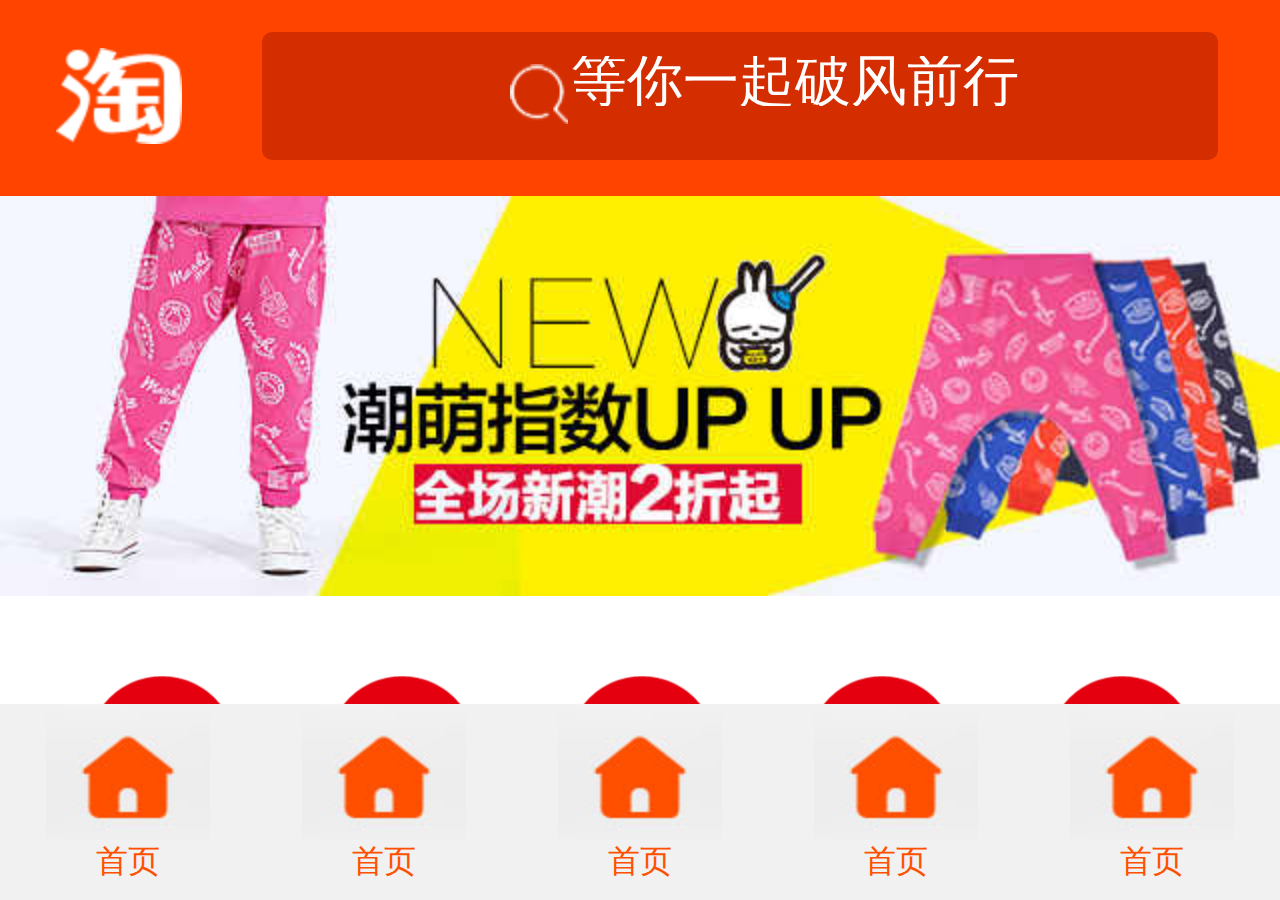
<file: 1.先学习-rem知识/作业- rem方案例子-淘宝官网/taobao-jinjin/index.html>
<!DOCTYPE html>
<html>

<head lang="en">
    <meta charset="UTF-8">
    <title></title>
    <link rel="stylesheet" href="css/common.css" />
    <link rel="stylesheet" href="css/index.css" />
    <script src='js/rem.js'></script>
    <!--<meta name="viewport" content="width=device-width,user-scalable=no,initial-scale=1,minimum-scale=1,maximum-scale=1">-->
</head>

<body>
    <div class="header">
        <a href="javascript:;" class="tao_img"><img src="img/logo.png" alt="" /></a>
        <div class="head_inp">
            <img src="img/ico-fdj.png" alt="" class="ico_img" />
            <input type="text" value="等你一起破风前行" />
        </div>
    </div>
    <div class="section">
        <div id="header"></div>
        <div class="main">
            <ul class="banner">
                <li class="item"><img src="img/banner.jpg" alt="" /></li>
            </ul>
            <div class="nav">
                <ul class="nav_ul">
                    <li class="nav_item"><img src="img/tm.png" alt="" /><br/>天猫</li>
                    <li class="nav_item"><img src="img/tm.png" alt="" /><br/>天猫</li>
                    <li class="nav_item"><img src="img/tm.png" alt="" /><br/>天猫</li>
                    <li class="nav_item"><img src="img/tm.png" alt="" /><br/>天猫</li>
                    <li class="nav_item"><img src="img/tm.png" alt="" /><br/>天猫</li>
                    <li class="nav_item"><img src="img/tm.png" alt="" /><br/>天猫</li>
                    <li class="nav_item"><img src="img/tm.png" alt="" /><br/>天猫</li>
                    <li class="nav_item"><img src="img/tm.png" alt="" /><br/>天猫</li>
                    <li class="nav_item"><img src="img/tm.png" alt="" /><br/>天猫</li>
                    <li class="nav_item"><img src="img/tm.png" alt="" /><br/>天猫</li>
                </ul>
                <div class="toutiao">
                    <span class="left_tt"></span>
                    <div class="right_tt">
                        <span class="right_rm">热门</span><span>最受女生喜爱的热门零食</span>
                    </div>
                </div>
            </div>
            <ul class="huowu">
                <li class="hw_qg"></li>
                <li class="hw_yhh"></li>
                <li class="hw_agj"></li>
                <li class="hw_mrcf"></li>
            </ul>
            <div class="over">
                <ul class="shihui">
                    <h3 class="csh"></h3>
                    <li class="sh_jhs"></li>
                    <li class="sh_ppt"></li>
                    <li class="sh_ppt"></li>
                    <li class="sh_ppt"></li>
                    <li class="sh_tttj"></li>
                    <li class="sh_zmtb"></li>
                    <li class="sh_zmtb"></li>
                    <li class="sh_zmtb"></li>
                </ul>
            </div>
        </div>
        <div id="footer"></div>
    </div>
    <div class="footer">
        <ul>
            <li><img src="img/menu-home.jpg" alt="" />首页</li>
            <li><img src="img/menu-home.jpg" alt="" />首页</li>
            <li><img src="img/menu-home.jpg" alt="" />首页</li>
            <li><img src="img/menu-home.jpg" alt="" />首页</li>
            <li><img src="img/menu-home.jpg" alt="" />首页</li>
        </ul>
    </div>
</body>

</html>
</file>
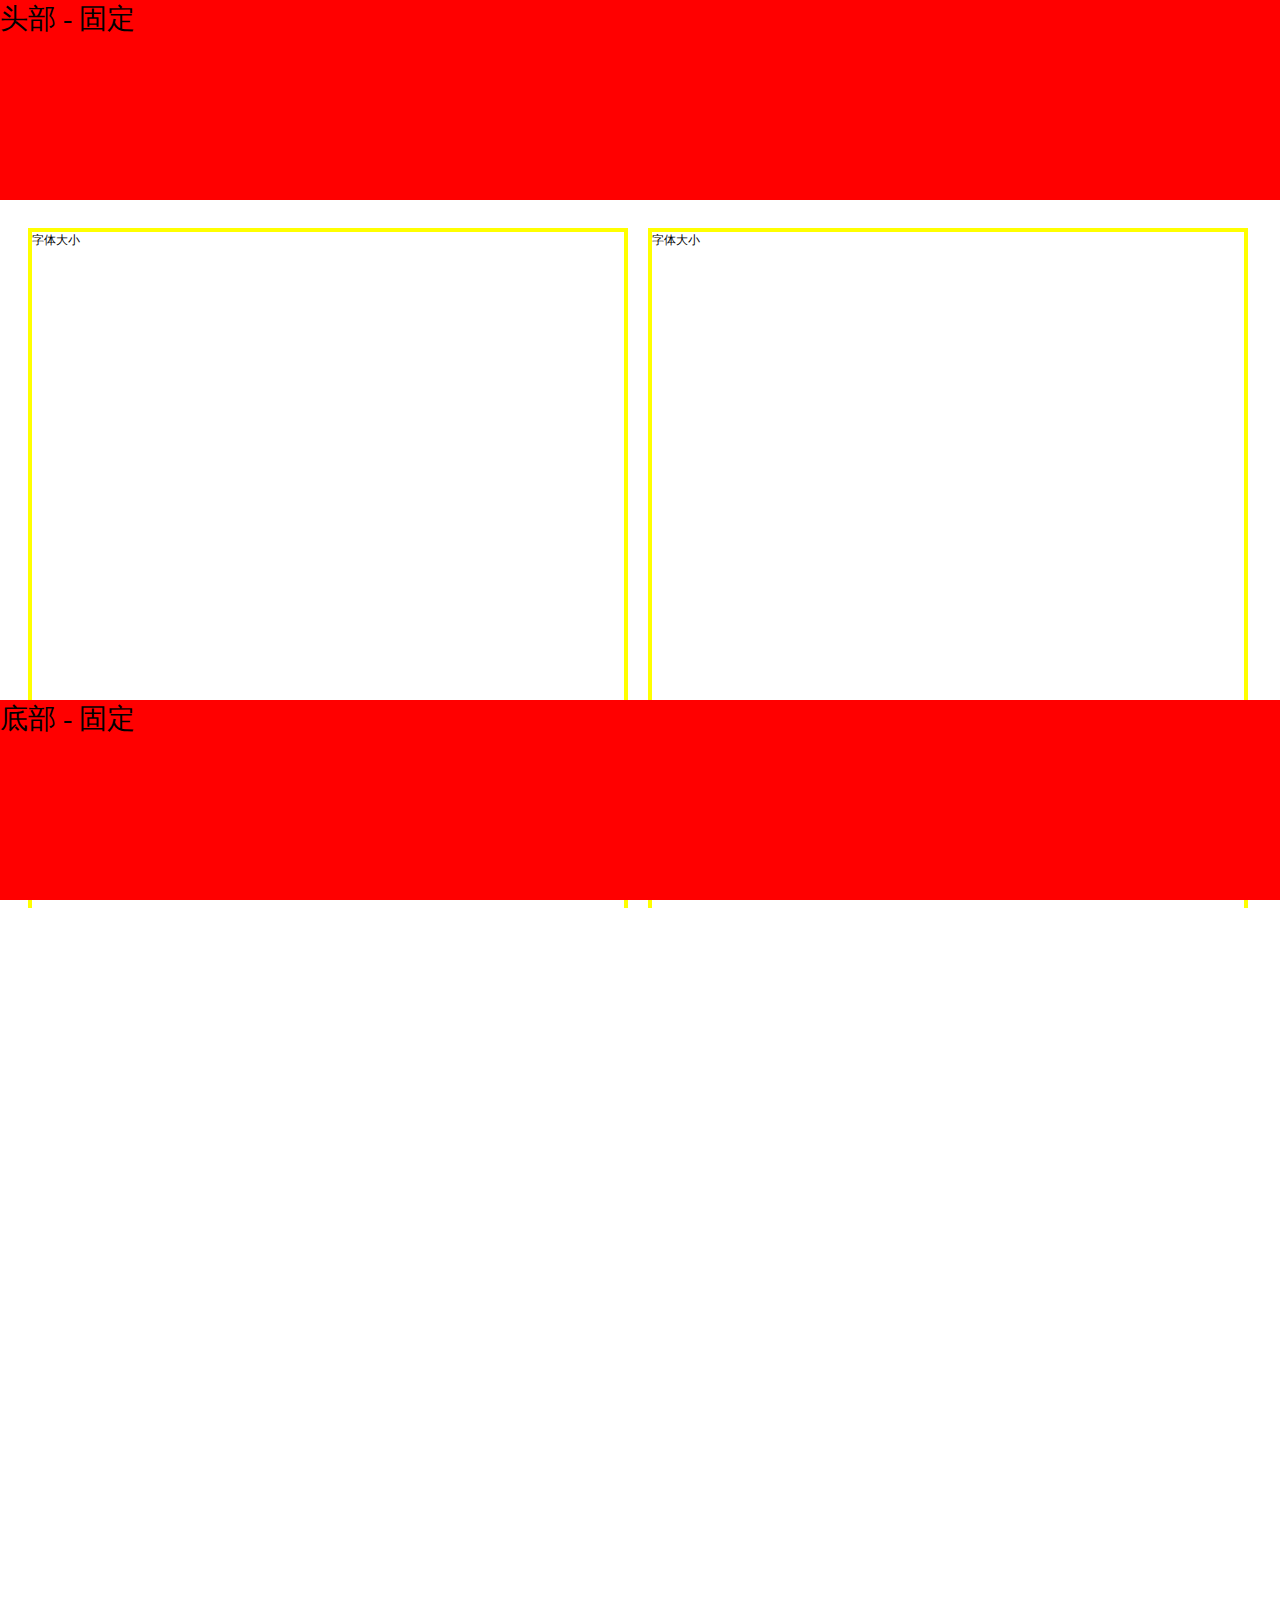
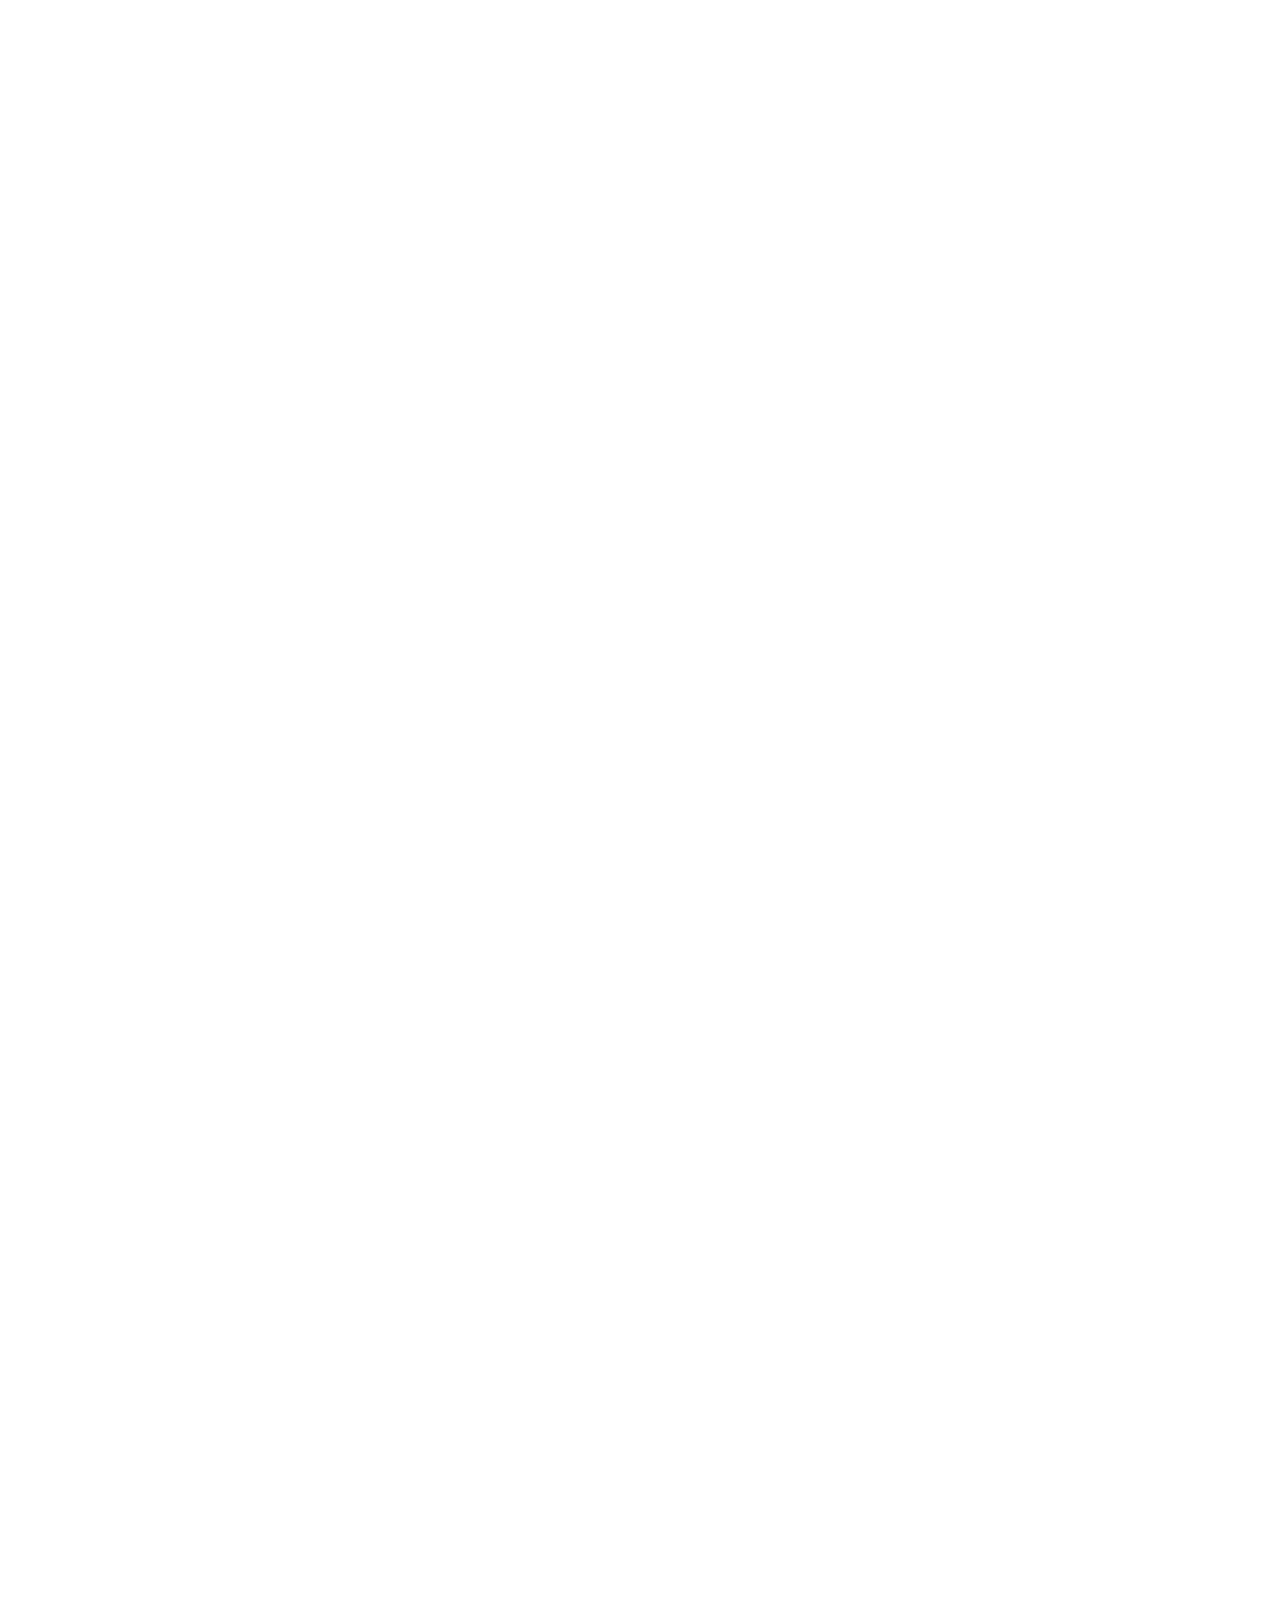
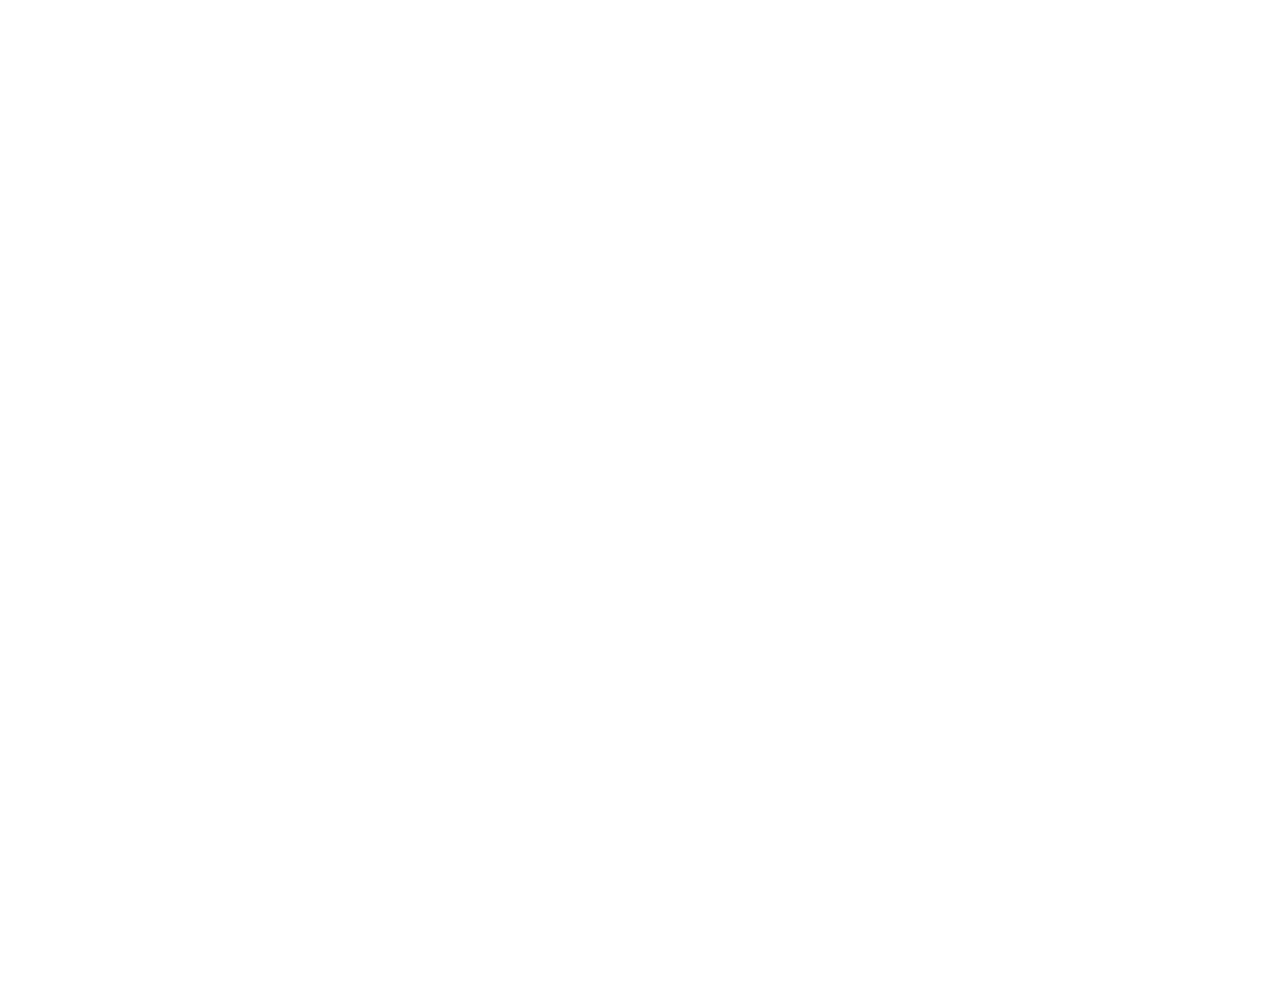
<file: 1.先学习-rem知识/01.rem练习.html>
﻿<!DOCTYPE html>
<html>
	<head>
		<meta charset="utf-8">
		<script type="text/javascript">
       /* (function(){
            var docEl = document.documentElement

            // set 1rem = viewWidth / 10
            function setRemUnit () {
                var rem = docEl.clientWidth / 10;
                docEl.style.fontSize = rem + 'px';
            }

            setRemUnit()

            // reset rem unit on page resize
            window.addEventListener('resize', setRemUnit)
            window.addEventListener('pageshow', function (e) {
            if (e.persisted) {
                setRemUnit()
            }
            });
        })();*/
		</script>
		<script src="rem.js"></script>		
		<title>rem方案布局</title>
		<link rel="stylesheet" href="rem.css">
		<!--
			相对于根元素html中font-size:(设计师给的设计稿尺寸宽度 /16) = 1rem
		示例: 量取一块设计图尺寸PX/(设计稿尺寸640px/16)=换算的rem值
		      80px/(640px/16)=2rem
		-->
	</head>
	<body> <!-- 字体大小不要继承根html,否则会很大,最好body里根据dpr统一动态给, 其它不同的地方可单独给px-->
     <div class="header">
     	头部 - 固定
     </div>
     <div class="main"> 
     	<div class="item">字体大小</div>
     	<div class="item">字体大小</div>
     	<div class="item">字体大小</div>
     	<div class="item">字体大小</div>
     	<div class="item">字体大小</div>
     	<div class="item">字体大小</div>
     </div>
     <div class="footer">
     	底部 - 固定
     </div>
	</body>
</html>
</file>
<file: 1.先学习-rem知识/作业- rem方案例子-淘宝官网/taobao-jinjin/css/common.css>
﻿/* 样式参考联想移动官网 http://m.lenovo.com.cn/ */

@charset "utf-8";

/* CSS Document */


/*公用部分*/

body,
h1,
h2,
h3,
h4,
h5,
h6,
p,
ul,
ol,
li,
form,
img,
dl,
dt,
dd,
table,
th,
td,
blockquote,
fieldset,
div,
strong,
label,
em,
a,
span,
input {
    margin: 0;
    padding: 0;
    font-family: '微软雅黑', 'Arial';
}


/*在移动端给overflow:hidden 最好给 overflow-x：hidden;同时给到元素 height:100%;*/


/*-webkit-overflow-scrolling:touch;解决在苹果机测试时上下滑动页面不卡顿*/

html,
body {
    height: 100%;
    overflow-x: hidden;
    -webkit-overflow-scrolling: touch;
}

ul li {
    list-style: none;
}


/*-webkit-tap-highlight-color:transparent;真机点击去除黑色背景*/

a {
    text-decoration: none;
    color: #434343;
    -webkit-tap-highlight-color: rgba(0, 0, 0, 0);
}


input,
textarea {
    outline: none;
}

input {
    text-decoration: none;
    -webkit-appearance: none;
    -webkit-tap-highlight-color: rgba(255, 0, 0, 0);
    /*去除input默认样式*/
    border:rgba(0,0,0,0);
    background:none;
     box-sizing: border-box;
    -moz-box-sizing: border-box;
    -webkit-box-sizing: border-box;
}



/*文本超出一行显示省略号*/

.ell {
    overflow: hidden;
    text-overflow: ellipsis;
    -o-text-overflow: ellipsis;
    white-space: nowrap;
}

.center {
    position: absolute;
    left: 50%;
    transform: translateX(-50%);
}


/*盒图宽高=content+border  布局时明明一排的几个div的宽度和为总宽度却出现混乱，给每个div一个 box-sizing属性，属性值为：border-box；*/

.border-box {
    box-sizing: border-box;
    -moz-box-sizing: border-box;
    -webkit-box-sizing: border-box;
}
select{
     text-decoration: none;
    -webkit-appearance: none;
    -webkit-tap-highlight-color: rgba(255, 0, 0, 0);
    appearance: none;
    -moz-appearance: none;
    height: 100%;
    font-size:0.4rem;
    background: none;
    border: 0;
    color: #dc1f2d;
    outline: none;
    text-align:center;
    position: relative;
    padding:0;
    margin:0;
    display:block;
    width:100%;
     box-sizing: border-box;
    -moz-box-sizing: border-box;
    -webkit-box-sizing: border-box;
}

select option{
     text-decoration: none;
    -webkit-appearance: none;
    -webkit-tap-highlight-color: rgba(255, 0, 0, 0);
    width: 100%;
    height: 100%;
    font-size:0.4rem;
    background: none;
    text-align:center;
     box-sizing: border-box;
    -moz-box-sizing: border-box;
    -webkit-box-sizing: border-box;
}
</file>
<file: 1.先学习-rem知识/作业- rem方案例子-淘宝官网/taobao-jinjin/css/index.css>
body{background: #eee;}
.over{overflow: hidden}
img{border: none;vertical-align: top;}
/*--------------------头部*/
.header{position: absolute;left: 0;top: 0;width: 100%;height: 2.45rem; background: #ff4400;z-index: 1000;}
.tao_img{float: left;height: 1.2rem;}
.tao_img img{height: 1.2rem;padding: 0.6rem 0.7rem;background: #ff4400;}
.head_inp{width: 11.95rem;height: 1.6rem;line-height: 1.6rem;background-color: #d42d00;border-radius: 0.125rem;float: left;
    margin-left: 0.3rem;margin-top: 0.4rem;}
.ico_img{margin-left: 3.1rem;height: 0.75rem;background-color: #d42d00;margin-top: 0.4rem; }
.head_inp input{width: 6rem;height:0.625rem;line-height:0.725rem;border: none;background-color: #d42d00;color: white;font-size:0.7rem;}
/*-------------------------------主体*/
.main{height:50.0rem;width:100%;}
#header,#footer{width: 100%;height: 2.45rem;background-color: white;}

.section{width: 100%;height: 100%;overflow-x: hidden;position: relative;overflow-y: auto;}
.banner{width: 16rem;height: 5rem;overflow: hidden;}
.item img{width: 16rem;height: 5rem;}
.nav{background-color: #fff;padding: 0.5rem 0.375rem 0;margin-bottom: 0.5rem;overflow: hidden}
.nav_ul{padding: 0.5rem 0.125rem 0 0.15rem;width: 100%;float: left;}
.nav_item{float: left;width: 2.25rem;text-align: center;line-height: 1rem;margin: 0 0.375rem;font-size: 0.4rem}
.nav_item img{width: 1.85rem;}
.toutiao{border-top: 1px solid #e8e8e8;padding: 0.225rem 0;float: left;width: 15rem;}
.left_tt{display: inline-block;width: 3.45rem;height: 1.2rem;border-right: 1px solid #e8e8e8;
    background: url(../img/ico-tbtt.jpg) no-repeat;background-size: 3.45rem 1.2rem;vertical-align: middle;}
.right_tt{display: inline-block;line-height: 1.175rem;font-size: 0.5rem;}
.right_rm{display: inline-block;width: 1.6rem;height: 0.75rem;line-height: 0.75rem;text-align: center;
    border: 1px solid #d81421;border-radius: 0.15rem;color: #d81421;;}
.right_tt span{margin-left: 0.1rem}
.huowu{margin-bottom: 0.5rem;overflow: hidden}
.hw_qg{width: 6.4rem;height: 7.675rem;background: url(../img/tqg.jpg) no-repeat;background-size: 6.4rem 7.675rem;
    margin-right: 1px;float: left}
.hw_yhh{width: 9.5rem;height: 3.075rem;background: url(../img/yhh.jpg) no-repeat;background-size: 9.575rem 3.075rem;
    margin-bottom: 1px;float: right}
.hw_agj{width: 4.7rem;height: 4.575rem;background: url(../img/qgj.jpg) no-repeat;background-size: 4.75rem 4.575rem;
    margin-right: 1px;float: left}
.hw_mrcf{width: 4.7rem;height: 4.575rem;background: url(../img/mrsf.jpg) no-repeat;background-size: 4.8rem 4.575rem;
    float: left}
.shihui{margin-bottom: 0.5rem;border-top: 2px solid #ff5000;position: relative}
.csh{width: 3.5rem;height: 0.95rem;background: url(../img/title-csh.png) no-repeat;background-size: 3.5rem 0.95rem;
    position: absolute;left: 0;top: 0;}
.sh_jhs{width: 6.3rem;height: 4.15rem;background: url(../img/jhs.jpg) no-repeat;background-size: 6.4rem 4.15rem;float: left}
.sh_ppt{width: 3.2rem;height: 4.15rem;background: url(../img/ppt.jpg) no-repeat;background-size: 3.225rem 4.15rem;float: left}
.sh_tttj{width: 6.3rem;height: 5.025rem;background: url(../img/tttj.jpg) no-repeat;background-size: 6.4rem 5.025rem;
    margin-top: 1px;float: left;}
.sh_zmtb{width: 3.16rem;height: 5.025rem;background: url(../img/zmtb.jpg) no-repeat;background-size: 3.175rem 5.025rem;
    margin-left: 1px;float: left}
    
/*---------------------------------底部*/
.footer{position: absolute;left: 0;bottom: 0;width: 100%;height: 2.45rem;background-color: #f1f1f1;z-index: 1000;}
.footer li{float: left;width: 2.05rem;height: 2.45rem;margin: 0 0.575rem;text-align: center;color: #ff5000;font-size: 0.4rem}
.footer li img{width: 2.05rem;}
</file>
<file: 1.先学习-rem知识/rem.css>
html{
       width: 100%;
       height: 100%;
       overflow: hidden;
    }
     body{
       height: 100%;
       overflow: auto;
     } 
     .header,.footer{
          	width: 100%;
          	height:2.5rem;
          	background: red;
            position: fixed;
            font-size:28px;
          }
     .header{
          top:0;
          left:0;
     }
     .main{
         	height:50.0rem;
          margin-top: 2.5rem;
     }
     .main .item{
        	width: 7.5rem;
     	    height: 7.5rem;
          border:0.05rem solid yellow;
          float: left;
          box-sizing:border-box; 
          -webkit-box-sizing:border-box;
          margin-top: 0.25rem;
          margin-left: 0.25rem;
     }
     .footer{
         bottom: 0;
         left:0;
     }
</file>
